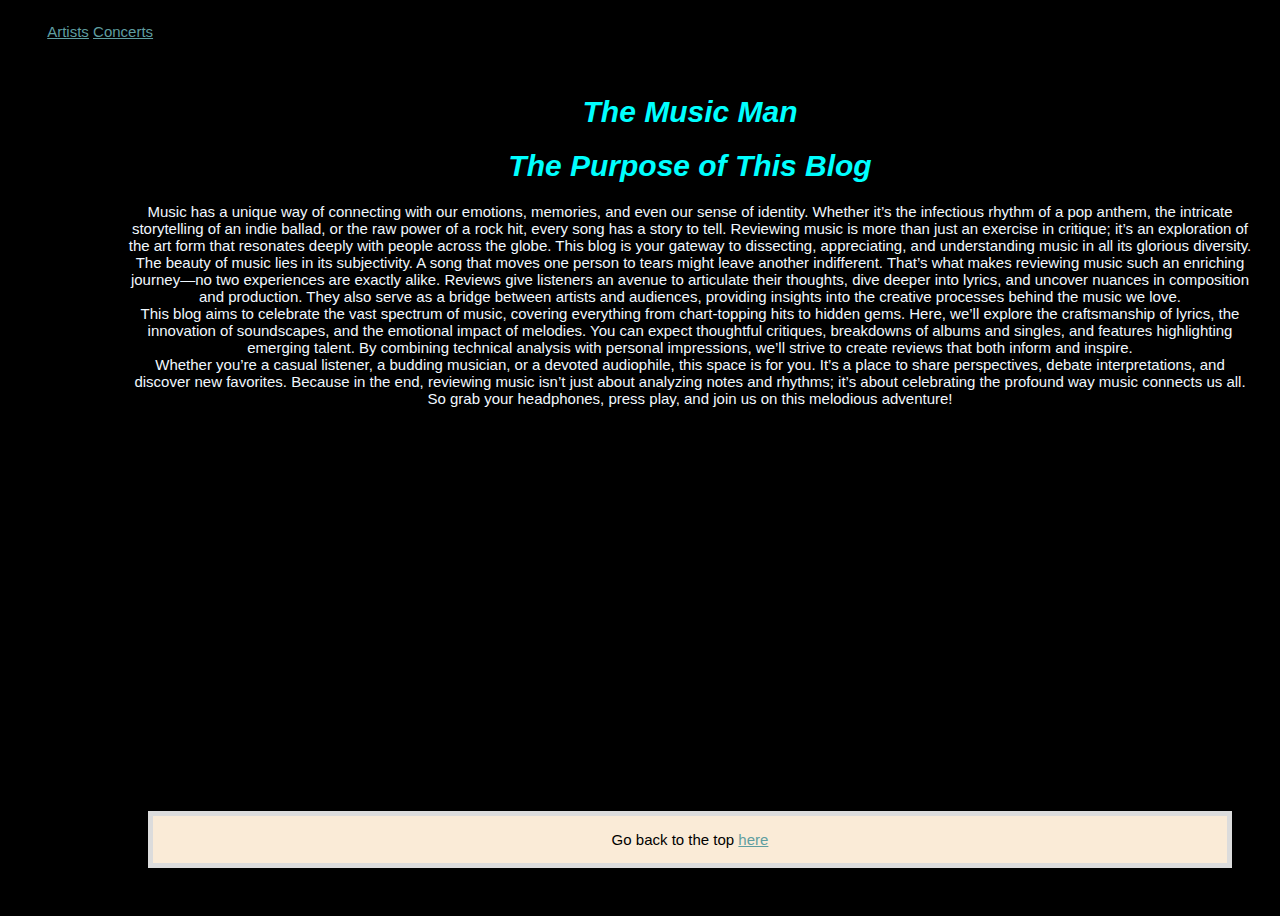
<file: index.html>
<!---->
<!--
Connor Green
Section 002
December 4, 2024
-->
<!DOCTYPE html>
<html lang="en">
<head>
    <meta charset="UTF-8">
    <meta name="viewport" content="width=device-width, initial-scale=1.0">
    <title>Music Reviews</title>
    <!--styling the font a bit to make it look nicer B)-->
    <link rel="stylesheet" href="./styles/styles.css">

</head>
<body>
   
    <div class="sidebar"> <h7 id="top">top</h7>
    <a href="../classDay1/html/artists.html">Artists</a>
    <a href="../classDay1/html/concerts.html">Concerts</a>
    <h7 id="home">Home<h7></h7>
    </div>

    <div class="maincontent">
    <h1>The Music Man</h1>


    <h1>The Purpose of This Blog</h1> 

    Music has a unique way of connecting with our emotions, memories, and even our sense of identity. Whether it’s the infectious rhythm of a pop anthem, the intricate storytelling of an indie ballad, or the raw power of a rock hit, every song has a story to tell. Reviewing music is more than just an exercise in critique; it’s an exploration of the art form that resonates deeply with people across the globe. This blog is your gateway to dissecting, appreciating, and understanding music in all its glorious diversity.

    The beauty of music lies in its subjectivity. A song that moves one person to tears might leave another indifferent. That’s what makes reviewing music such an enriching journey—no two experiences are exactly alike. Reviews give listeners an avenue to articulate their thoughts, dive deeper into lyrics, and uncover nuances in composition and production. They also serve as a bridge between artists and audiences, providing insights into the creative processes behind the music we love.

    <br>This blog aims to celebrate the vast spectrum of music, covering everything from chart-topping hits to hidden gems. Here, we’ll explore the craftsmanship of lyrics, the innovation of soundscapes, and the emotional impact of melodies. You can expect thoughtful critiques, breakdowns of albums and singles, and features highlighting emerging talent. By combining technical analysis with personal impressions, we’ll strive to create reviews that both inform and inspire.

    <br>Whether you’re a casual listener, a budding musician, or a devoted audiophile, this space is for you. It’s a place to share perspectives, debate interpretations, and discover new favorites. Because in the end, reviewing music isn’t just about analyzing notes and rhythms; it’s about celebrating the profound way music connects us all. So grab your headphones, press play, and join us on this melodious adventure!

    <!--put some space in the page, for fun :D-->
    <p>&nbsp;</p>
    <p>&nbsp;</p>
    <p>&nbsp;</p>
    <p>&nbsp;</p>
    <p>&nbsp;</p>
    <p>&nbsp;</p>
    <p>&nbsp;</p>
    <p>&nbsp;</p>
    <p>&nbsp;</p>
    <p>&nbsp;</p>
    <p>&nbsp;</p>
    <p>&nbsp;</p>
    <!--link back to the top to make it easy for the user-->
    <div class="boxmodel">
        Go back to the top <a href="#top">here</a>
    </div>
</div>

</body>
</html>
</file>
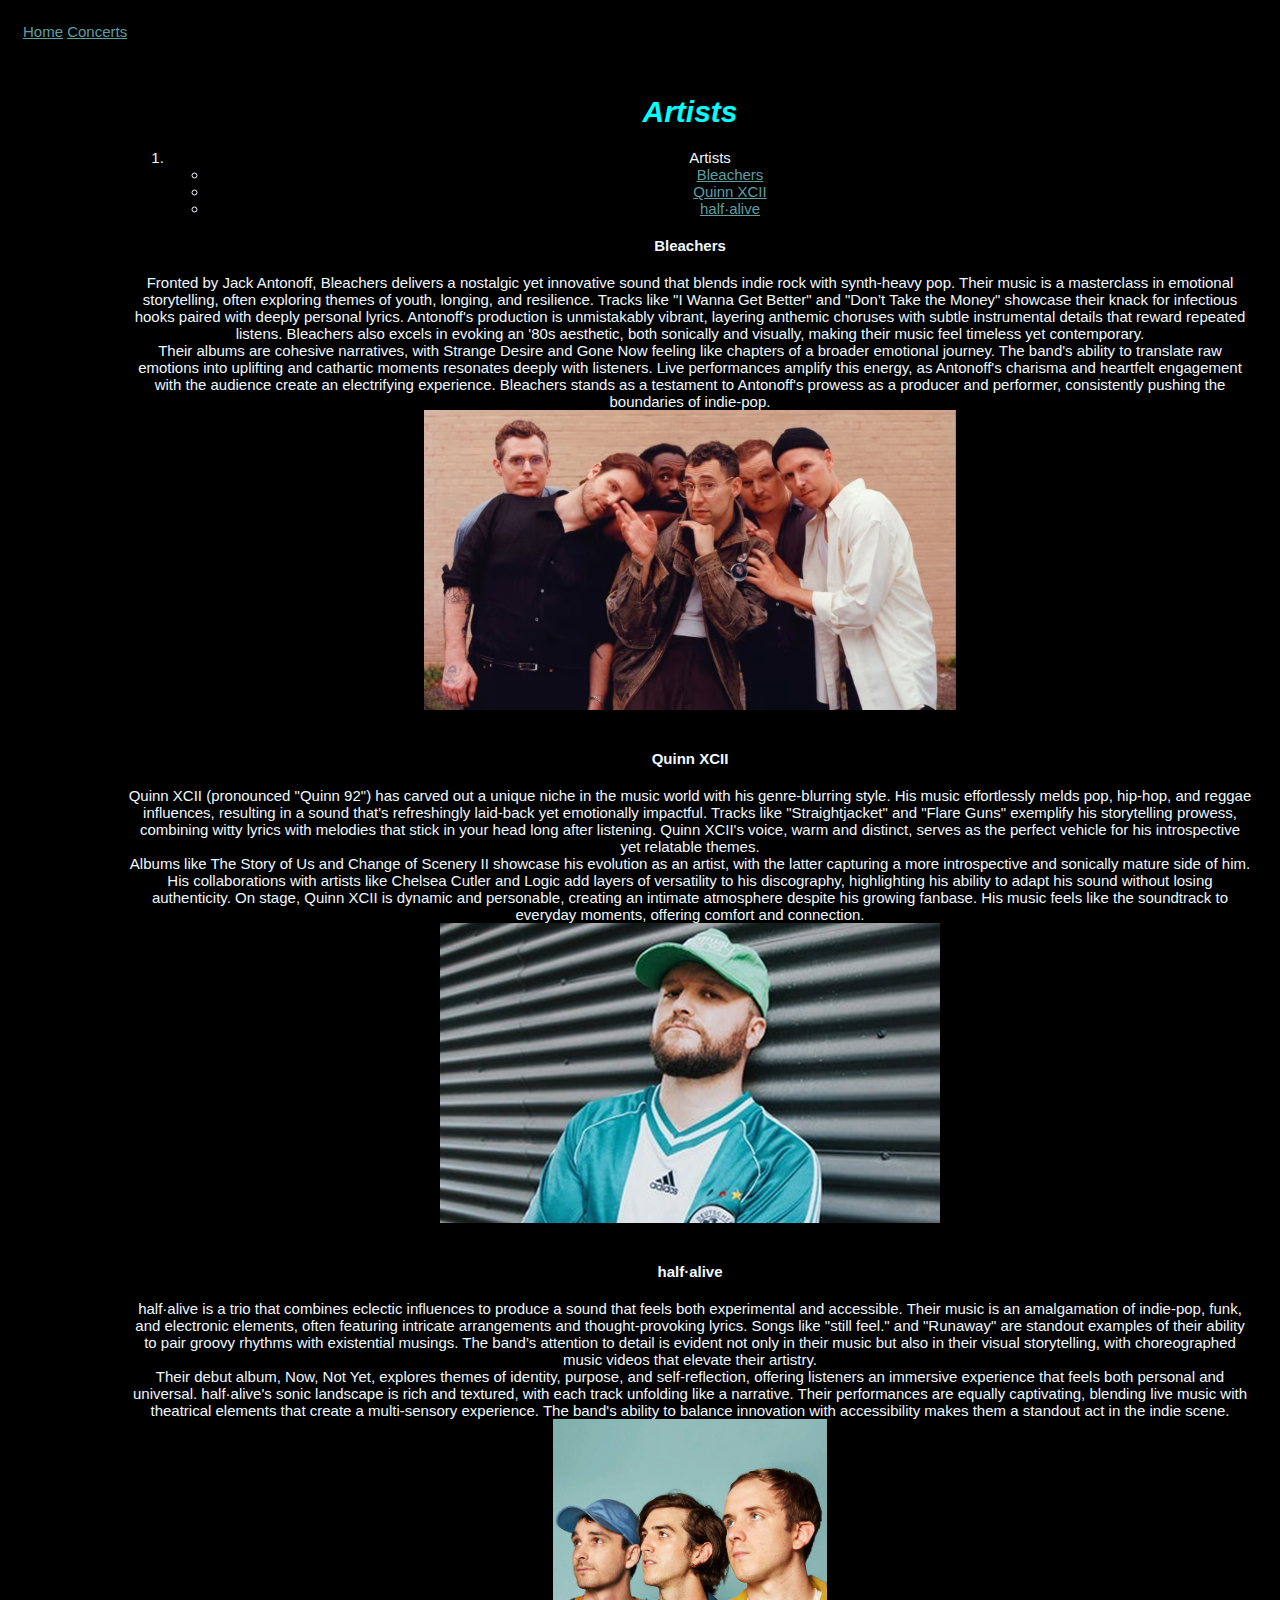
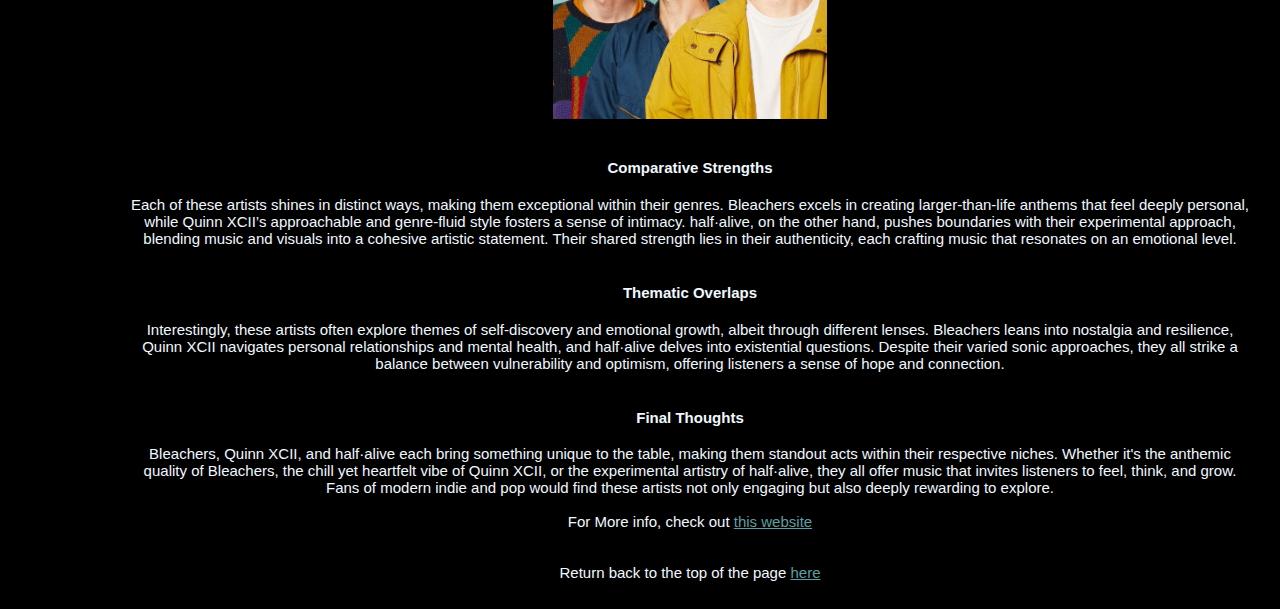
<file: html/artists.html>
<!DOCTYPE html>
<html lang="en">
<head>
    <meta charset="UTF-8">
    <meta name="viewport" content="width=device-width, initial-scale=1.0">
    <title>Artists</title>
    <!--styling the font a bit to make it look nicer B)-->
    <link rel="stylesheet" href="../styles/styles.css">
</head>
<body>
    <div class="sidebar">
    <a href="../index.html">Home</a> <a href="concerts.html">Concerts</a> <h7 id="top">top</h7>
    </div>
    <div class="maincontent">
    <h1>Artists</h1>

    <ol>
        <li>Artists<ul>
            <!--Adding some references so they link to other spots on the page-->
            <li><a href="#ble">Bleachers</a></li>
            <li><a href="#xcii">Quinn XCII</a></li>
            <li><a href="#half">half·alive</a></li>
        </ul></li>
    </ol>


    <h4 id="ble">Bleachers</h4>
    <!--insert commentary here-->
    Fronted by Jack Antonoff, Bleachers delivers a nostalgic yet innovative sound that blends indie rock with synth-heavy pop. Their music is a masterclass in emotional storytelling, often exploring themes of youth, longing, and resilience. Tracks like "I Wanna Get Better" and "Don’t Take the Money" showcase their knack for infectious hooks paired with deeply personal lyrics. Antonoff's production is unmistakably vibrant, layering anthemic choruses with subtle instrumental details that reward repeated listens. Bleachers also excels in evoking an '80s aesthetic, both sonically and visually, making their music feel timeless yet contemporary.
    <br> <!--used this to put some spacing in between paragraphs and different sections to make it easier on the eyes. It'll be throughout the whole page-->
    Their albums are cohesive narratives, with Strange Desire and Gone Now feeling like chapters of a broader emotional journey. The band's ability to translate raw emotions into uplifting and cathartic moments resonates deeply with listeners. Live performances amplify this energy, as Antonoff's charisma and heartfelt engagement with the audience create an electrifying experience. Bleachers stands as a testament to Antonoff's prowess as a producer and performer, consistently pushing the boundaries of indie-pop.
    <br>
<!-- my picture will be going here :)-->
<img src="../images/bleachers.avif" alt="bleachers band posing" height="300"> <br><br>


    <h4 id="xcii">Quinn XCII</h4>
    <!--insert commentary here-->
    Quinn XCII (pronounced "Quinn 92") has carved out a unique niche in the music world with his genre-blurring style. His music effortlessly melds pop, hip-hop, and reggae influences, resulting in a sound that's refreshingly laid-back yet emotionally impactful. Tracks like "Straightjacket" and "Flare Guns" exemplify his storytelling prowess, combining witty lyrics with melodies that stick in your head long after listening. Quinn XCII's voice, warm and distinct, serves as the perfect vehicle for his introspective yet relatable themes.
    <br>
    Albums like The Story of Us and Change of Scenery II showcase his evolution as an artist, with the latter capturing a more introspective and sonically mature side of him. His collaborations with artists like Chelsea Cutler and Logic add layers of versatility to his discography, highlighting his ability to adapt his sound without losing authenticity. On stage, Quinn XCII is dynamic and personable, creating an intimate atmosphere despite his growing fanbase. His music feels like the soundtrack to everyday moments, offering comfort and connection.
    <br>
<!--new picture, this time of Quinn-->
<img src="../images/QuinnXCII_750x450.jpg" alt="quinn xcii posing" height="300"> <br><br>

    <h4 id="half">half·alive</h4>
    <!--insert commentary here-->
    half·alive is a trio that combines eclectic influences to produce a sound that feels both experimental and accessible. Their music is an amalgamation of indie-pop, funk, and electronic elements, often featuring intricate arrangements and thought-provoking lyrics. Songs like "still feel." and "Runaway" are standout examples of their ability to pair groovy rhythms with existential musings. The band’s attention to detail is evident not only in their music but also in their visual storytelling, with choreographed music videos that elevate their artistry.
    <br>
    Their debut album, Now, Not Yet, explores themes of identity, purpose, and self-reflection, offering listeners an immersive experience that feels both personal and universal. half·alive's sonic landscape is rich and textured, with each track unfolding like a narrative. Their performances are equally captivating, blending live music with theatrical elements that create a multi-sensory experience. The band's ability to balance innovation with accessibility makes them a standout act in the indie scene.
    <br>
<!-- now for a picture of half alive-->
<img src="../images/half_alive.webp" alt="The Band Half Alive posing" height="300"> <br><br>


    <h4>Comparative Strengths</h4>
    Each of these artists shines in distinct ways, making them exceptional within their genres. Bleachers excels in creating larger-than-life anthems that feel deeply personal, while Quinn XCII’s approachable and genre-fluid style fosters a sense of intimacy. half·alive, on the other hand, pushes boundaries with their experimental approach, blending music and visuals into a cohesive artistic statement. Their shared strength lies in their authenticity, each crafting music that resonates on an emotional level.
    <br><br>
    <h4>Thematic Overlaps</h4>
    Interestingly, these artists often explore themes of self-discovery and emotional growth, albeit through different lenses. Bleachers leans into nostalgia and resilience, Quinn XCII navigates personal relationships and mental health, and half·alive delves into existential questions. Despite their varied sonic approaches, they all strike a balance between vulnerability and optimism, offering listeners a sense of hope and connection.
    <br><br>
    <h4>Final Thoughts</h4>
    Bleachers, Quinn XCII, and half·alive each bring something unique to the table, making them standout acts within their respective niches. Whether it's the anthemic quality of Bleachers, the chill yet heartfelt vibe of Quinn XCII, or the experimental artistry of half·alive, they all offer music that invites listeners to feel, think, and grow. Fans of modern indie and pop would find these artists not only engaging but also deeply rewarding to explore.
    <br><br>
    For More info, check out <a href="https://www.youtube.com/watch?v=dQw4w9WgXcQ">this website</a>
    <br><br><br>
    Return back to the top of the page <a href="#top">here</a>
</div>
</body>
</html>
</file>
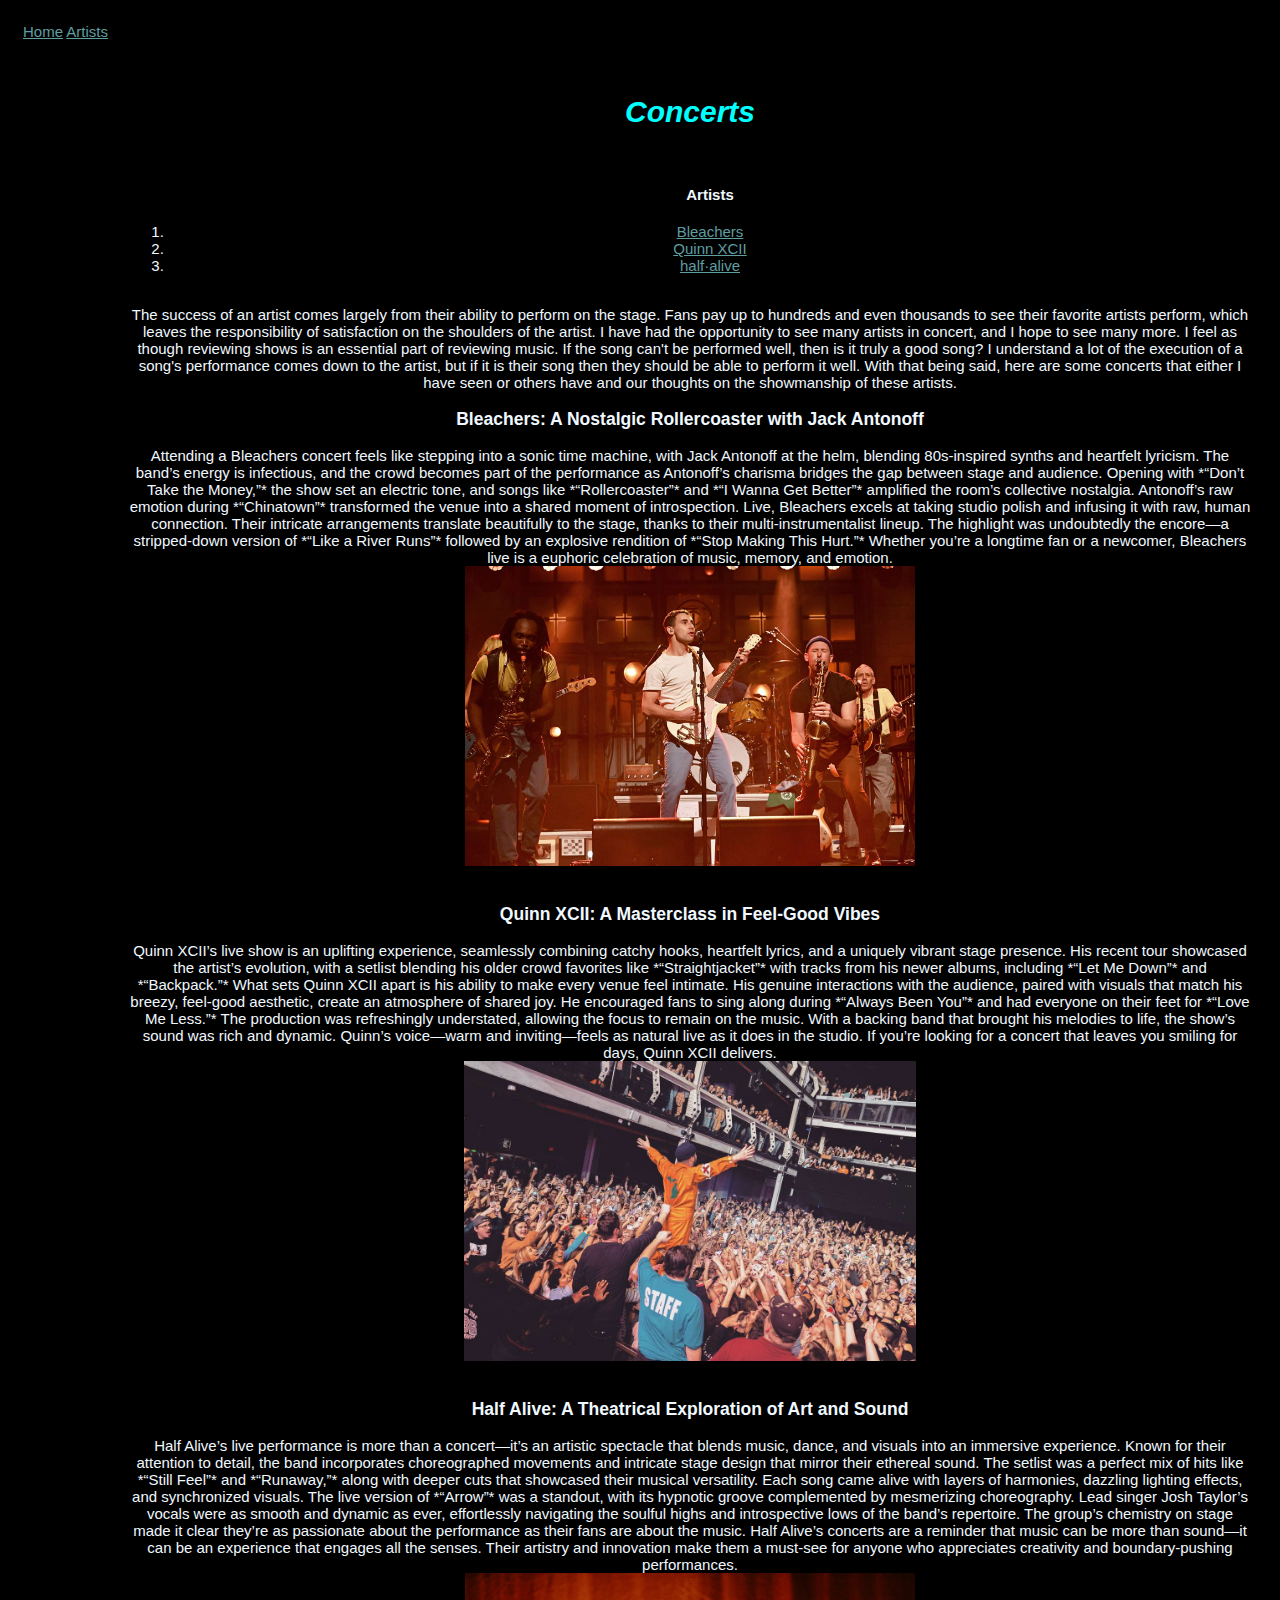
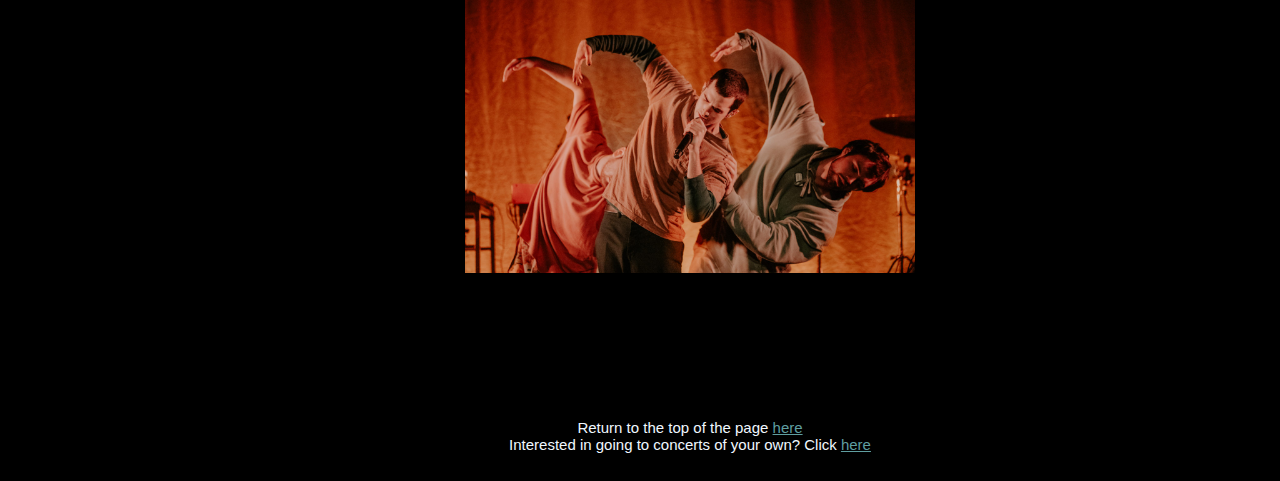
<file: html/concerts.html>
<!DOCTYPE html>
<html lang="en">
<head>
    <meta charset="UTF-8">
    <meta name="viewport" content="width=device-width, initial-scale=1.0">
    <title>Concerts</title>
    <!--styling the font a bit to make it look nicer B)-->
    <link rel="stylesheet" href="../styles/styles.css">
</head>
<body>
    <div class="sidebar">
    <a href="../index.html">Home</a> <a href="artists.html">Artists</a> <h7 id="top">top</h7>
    </div>
    <div class="maincontent">
    <h1>Concerts</h1><br>
    <ol> <h4>Artists</h4>
        <li><a href="#ble">Bleachers</a></li></li>
        <li><a href="#xcii">Quinn XCII</a></li>
        <li><a href="#half">half·alive</a></li></li>
    </ol><br>
    The success of an artist comes largely from their ability to perform on the stage. Fans pay up to hundreds and even thousands to see their favorite artists perform, which leaves the responsibility of satisfaction on the shoulders of the artist.
    I have had the opportunity to see many artists in concert, and I hope to see many more. I feel as though reviewing shows is an essential part of reviewing music. If the song can't be performed well, then is it truly a good song?
    I understand a lot of the execution of a song's performance comes down to the artist, but if it is their song then they should be able to perform it well.
    With that being said, here are some concerts that either I have seen or others have and our thoughts on the showmanship of these artists.


<!-- starting the commentary on each individual concert-->
<h3 id="ble">Bleachers: A Nostalgic Rollercoaster with Jack Antonoff</h3>
Attending a Bleachers concert feels like stepping into a sonic time machine, with Jack Antonoff at the helm, blending 80s-inspired synths and heartfelt lyricism. The band’s energy is infectious, and the crowd becomes part of the performance as Antonoff’s charisma bridges the gap between stage and audience.  

Opening with *“Don’t Take the Money,”* the show set an electric tone, and songs like *“Rollercoaster”* and *“I Wanna Get Better”* amplified the room’s collective nostalgia. Antonoff’s raw emotion during *“Chinatown”* transformed the venue into a shared moment of introspection. Live, Bleachers excels at taking studio polish and infusing it with raw, human connection. Their intricate arrangements translate beautifully to the stage, thanks to their multi-instrumentalist lineup.  

The highlight was undoubtedly the encore—a stripped-down version of *“Like a River Runs”* followed by an explosive rendition of *“Stop Making This Hurt.”* Whether you’re a longtime fan or a newcomer, Bleachers live is a euphoric celebration of music, memory, and emotion.  
<br><img src="../images/Bleachers_Concert.jpg" alt="Bleachers performing at a concert" height="300"><br><br>
<h3 id="xcii">Quinn XCII: A Masterclass in Feel-Good Vibes</h3>
Quinn XCII’s live show is an uplifting experience, seamlessly combining catchy hooks, heartfelt lyrics, and a uniquely vibrant stage presence. His recent tour showcased the artist’s evolution, with a setlist blending his older crowd favorites like *“Straightjacket”* with tracks from his newer albums, including *“Let Me Down”* and *“Backpack.”*  

What sets Quinn XCII apart is his ability to make every venue feel intimate. His genuine interactions with the audience, paired with visuals that match his breezy, feel-good aesthetic, create an atmosphere of shared joy. He encouraged fans to sing along during *“Always Been You”* and had everyone on their feet for *“Love Me Less.”*  

The production was refreshingly understated, allowing the focus to remain on the music. With a backing band that brought his melodies to life, the show’s sound was rich and dynamic. Quinn’s voice—warm and inviting—feels as natural live as it does in the studio. If you’re looking for a concert that leaves you smiling for days, Quinn XCII delivers.  
<br><img src="../images/Quinn_Concert.jpg" alt="Quinn XCII performing at a concert" height="300"><br><br>
<h3 id="half">Half Alive: A Theatrical Exploration of Art and Sound</h3>
Half Alive’s live performance is more than a concert—it’s an artistic spectacle that blends music, dance, and visuals into an immersive experience. Known for their attention to detail, the band incorporates choreographed movements and intricate stage design that mirror their ethereal sound.  

The setlist was a perfect mix of hits like *“Still Feel”* and *“Runaway,”* along with deeper cuts that showcased their musical versatility. Each song came alive with layers of harmonies, dazzling lighting effects, and synchronized visuals. The live version of *“Arrow”* was a standout, with its hypnotic groove complemented by mesmerizing choreography.  

Lead singer Josh Taylor’s vocals were as smooth and dynamic as ever, effortlessly navigating the soulful highs and introspective lows of the band’s repertoire. The group’s chemistry on stage made it clear they’re as passionate about the performance as their fans are about the music.  

Half Alive’s concerts are a reminder that music can be more than sound—it can be an experience that engages all the senses. Their artistry and innovation make them a must-see for anyone who appreciates creativity and boundary-pushing performances.  
<br><img src="../images/HalfAlive_Concert.jpg" alt="Half Alive performing at a concert" height="300">

<p>&nbsp;</p>
<p>&nbsp;</p>
<p>&nbsp;</p>
<p>&nbsp;</p>
Return to the top of the page <a href="#top">here</a><br>
Interested in going to concerts of your own? Click <a href="https://www.ticketmaster.com/" target="_blank" rel="noopener noreferrer">here</a>

</div>
</body>
</html>
</file>
<file: styles/styles.css>
body{font-family: Verdana, Geneva, Tahoma, sans-serif;
            font-size: 15px;
            color: aliceblue;
            background-color: black;
        }
        h1{color: aqua;
            font-style: italic;
        }
        h7{color: black;}

        .maincontent{
            margin-left: 100px;
            padding: 20px;
            text-align: center;
        
        }
        .maincontent a:hover{
            background-color: rgb(93, 121, 132);
            border-radius: 5px;
            text-decoration: underline;
        }
        a{color: cadetblue;}
        .sidebar{
            width: 175px;
            height: 100%;
            top:0;
            padding: 15px;
            text-decoration: none;
        }
        .sidebar a:hover{
            background-color: rgb(93, 121, 132);
            border-radius: 5px;
            text-decoration: underline;
        }
        .boxmodel{
            padding: 15px;
            background-color: antiquewhite;
            color: black;
            border: 5px solid gainsboro;
            text-align: center;
            margin: 20px;

        }
</file>
